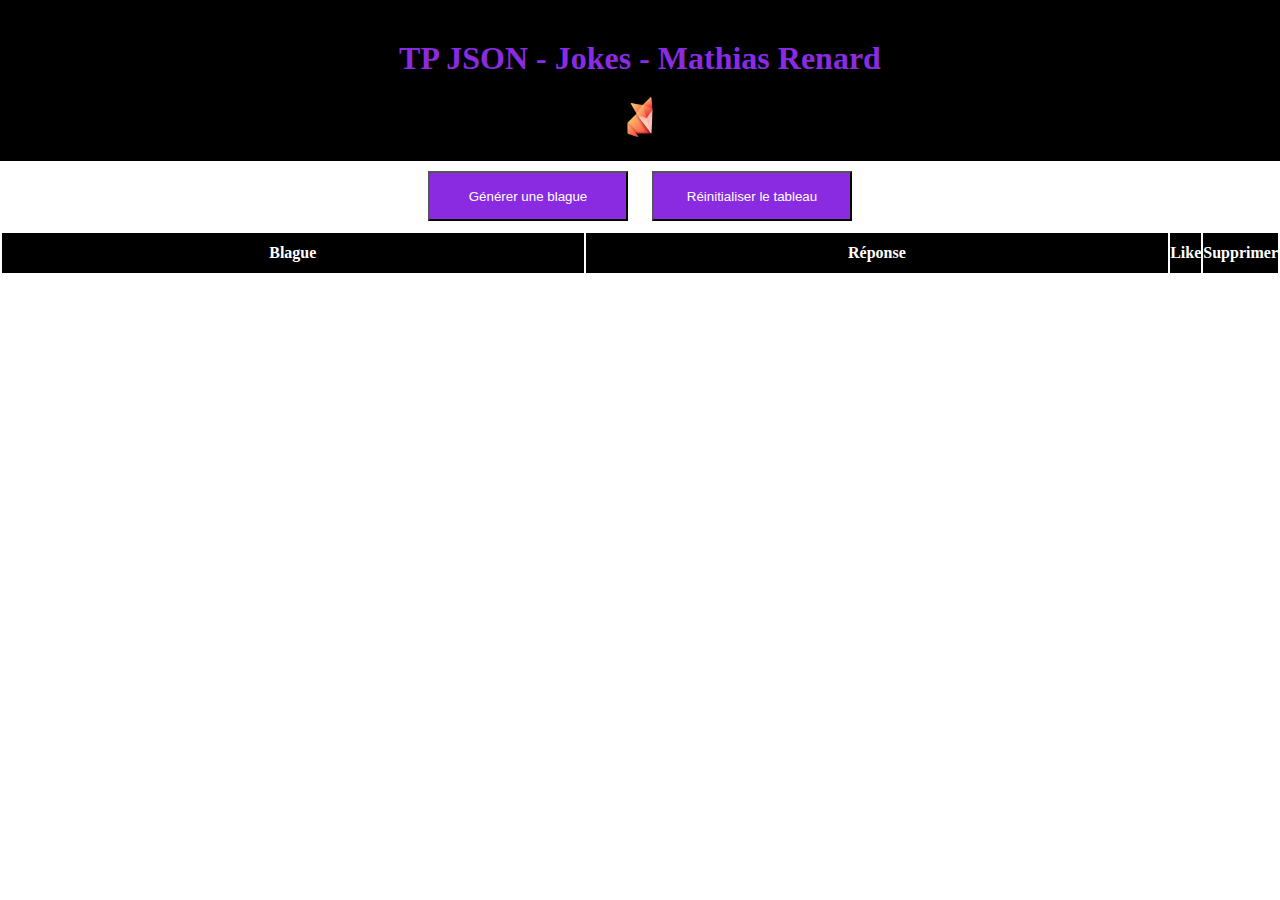
<file: index.html>
<!DOCTYPE html>
<html lang="fr">
<head>
    <meta charset="UTF-8">
    <meta name="viewport" content="width=device-width, initial-scale=1.0">
    <title>TP Jokes</title>
    <link rel="stylesheet" href="./assets/css/style.css">
    <link rel="shortcut icon" href="./assets/img/renard.png" type="image/x-icon">
 
</head>
<body>
    <header>
        <h1>TP JSON - Jokes - Mathias Renard</h1>
        <img src="./assets/img/renard.png" alt="Logo site">
    </header>

    <!--Création du bouton qui génère une blague-->
    <div id="buttons">
        <button id="button">Générer une blague</button>

        <button id="clear">Réinitialiser le tableau</button>
    </div>
    

    <table>
        <thead>
            <tr>
                <th>Blague</th>
                <th>Réponse</th>
                <th>Like</th>
                <th>Supprimer</th>
            </tr>
        </thead>
        <tbody id="table-body">
        </tbody>
    </table>
    <script src="./assets/js/script.js"></script>
</body>
</html>
</file>
<file: assets/css/style.css>
*{
    margin: 0;
    padding: 0%;
}

/*style du header*/
header{
    text-align: center;
    background-color: black;
    padding: 40px;
    padding-bottom: 0px;
    color: blueviolet;

}

div[id="buttons"]{
    text-align: center;
}

button{
    background-color: blueviolet;
    color: white;
    width: 200px;
    height: 50px;
    cursor: pointer;
    margin: 10px;
}

button:hover{
    opacity: 0.7;
}

img{
    width: 40px;
    height: 40px;
    margin: 20px;
}

img:hover{
    opacity: 0.7;
}

th{
    background-color: black;
    color: white;
    width: 50%;
    height: 40px;
}

td{
    text-align: center;
    border: 2px solid black;
}
</file>
